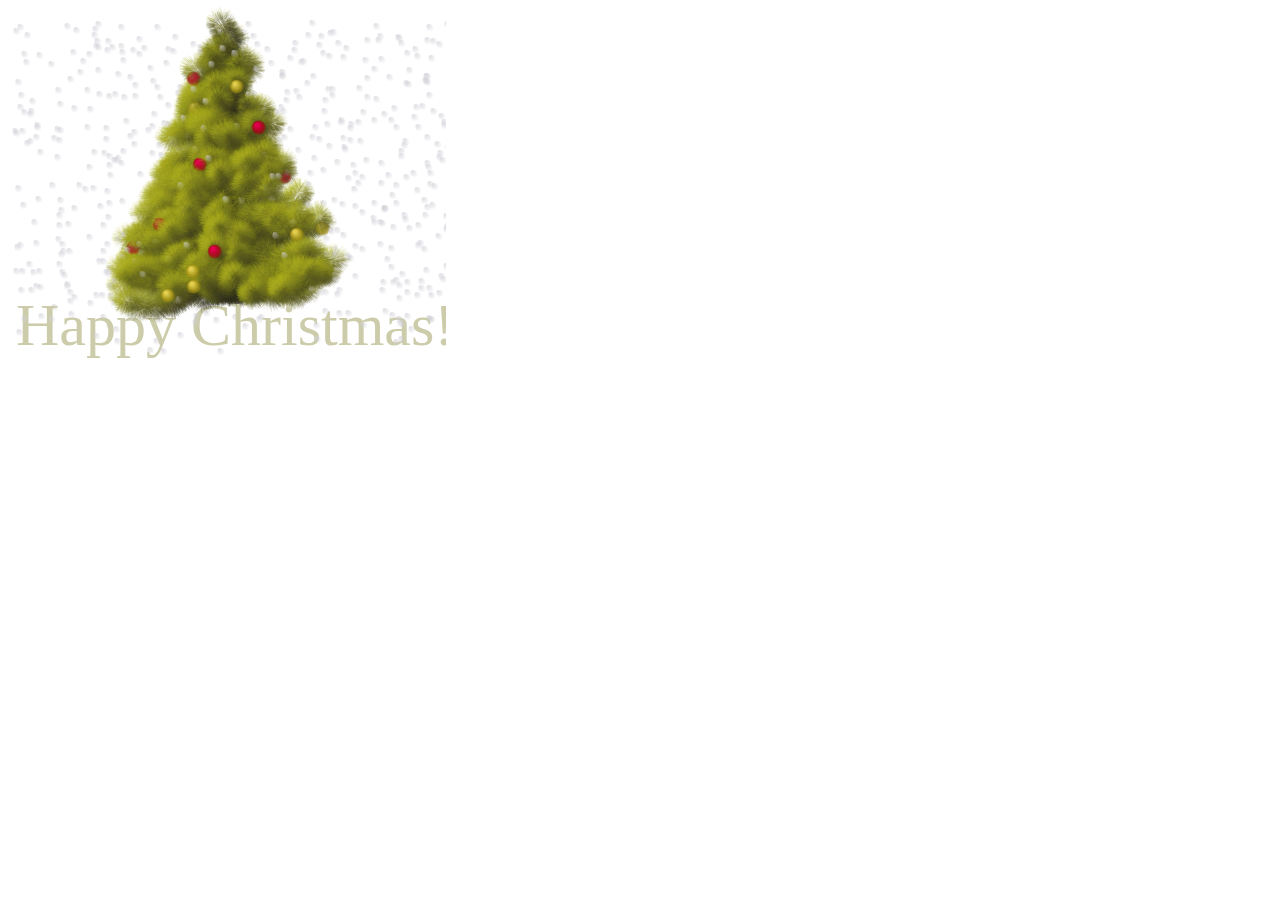
<file: Christmas-tree.html>
<!DOCTYPE HEML PUBLIC>
<html>

<head>
    <meta charset="utf-8">
    <style>
        html,
        body {
            width: 100%;
            height: 100%;
            margin: 0;
            padding: 0;
            border: 0;
        }
        
        div {
            margin: 0;
            padding: 0;
            border: 0;
        }
        
        .nav {
            position: absolute;
            top: 0;
            left: 0;
            width: 100%;
            height: 27px;
            background-color: white;
            color: black;
            text-align: center;
            line-height: 25px;
        }
        
        a {
            color: black;
            text-decoration: none;
            border-bottom: 1px dashed black;
        }
        
        a:hover {
            border-bottom: 1px solid red;
        }
        
        .previous {
            float: left;
            margin-left: 10px;
        }
        
        .next {
            float: right;
            margin-right: 10px;
        }
        
        .green {
            color: green;
        }
        
        .red {
            color: red;
        }
        
        textarea {
            width: 100%;
            height: 100%;
            border: 0;
            padding: 0;
            margin: 0;
            padding-bottom: 20px;
        }
        
        .block-outer {
            float: left;
            width: 22%;
            height: 100%;
            padding: 5px;
            border-left: 1px solid black;
            margin: 30px 3px 3px 3px;
        }
        
        .block-inner {
            height: 68%;
        }
        
        .one {
            border: 0;
        }
    </style>
</head>

<body marginwidth="0" marginheight="0">
    <canvas id="c" height="356" width="446">
    <script>
        var collapsed = true;
        function toggle()
        {
            var fs = top.document.getElementsByTagName('frameset')[0];
            var f = fs.getElementsByTagName('frame');
            if (collapsed)
            {
                fs.rows = '250px,*';
                fs.noResize = false;
                f[0].noResize = false;
                f[1].noResize = false;
            }
            else
            {
                fs.rows = '30px,*';
                fs.noResize = true;
                f[0].noResize = true;
                f[1].noResize = true;
            }
            collapsed = !collapsed;
        }
    </script>
    <script>
        var b = document.body;
        var c = document.getElementsByTagName('canvas')[0];
        var a = c.getContext('2d');
        document.body.clientWidth;
    </script>
    <script>
        M=Math;
        Q=M.random;J=[];
        U=16;
        T=M.sin;
        E=M.sqrt;
        for(O=k=0;x=z=j=i=k<200;)
        with(M[k]=k?c.cloneNode(0):c)
        {
            width=height=k?32:W=446;
            with(getContext('2d'))
            if(k>10|!k)
            for(
            font='60px Impact',
            V='rgba(';I=i*U,fillStyle=k?k==13?V+'205,205,215,.15)':
            V+(147+I)+','+(k%2?128+I:0)+','+I+',.5)':'#cca',i<7;
            )
            beginPath(
            fill(
            arc(
            U-i/3,
            24-i/2,
            k==13?4-(i++)/2:8-i++,
            0,
            M.PI*2,1
            )
            )
            );
            else for(;
            x=T(i),
            y=Q()*2-1,
            D=x*x+y*y,
            B=E(D-x/.9-1.5*y+1),
            R=67*(B+1)*(L=k/9+.8)>>1,
            i++<W;
            )
            if(D<1)
            beginPath(
            strokeStyle=V+R+','+(R+B*L>>0)+',40,.1)'
            ),
            moveTo(U+x*8,U+y*8),
            lineTo(U+x*U,U+y*U),
            stroke();
            for(
            y=H=k+E(k++)*25,
            R=Q()*W;
            P=3,j<H;
            )
            J[O++]=[x+=T(R)*P+Q()*6-3,y+=Q()*U-8,z+=T(R-11)*P+Q()*6-3,j/H*20+((j+=U)>H&Q()>.8?Q(P=9)*4:0)>>1]
        }
        setInterval(function G(m,l)
        {
            A=T(D-11);
            if(l)
            return(
            m[2]-l[2])*A+(l[0]-m[0])*T(D);
            a.clearRect(0,0,W,W);
            J.sort(G);
            for(
            i=0;
            L=J[i++];
            a.drawImage
            (
            M[L[3]+1],207+L[0]*A+L[2]*T(D)>>0,L[1]>>1)    )
            {
                if(i==2e3)
                a.fillText
                (
                'Happy Christmas!',
                U,345);
                if(!(i%7))
                a.drawImage
                (
                M[13],
                ((157*(i*i)+T(D*5+i*i)*5)%W)>>0,
                ((113*i+(D*i)/60)%(290+i/99))>>0
                );
            }
            D+=.02
        },1)
    </script>
</body>
</html>
</file>
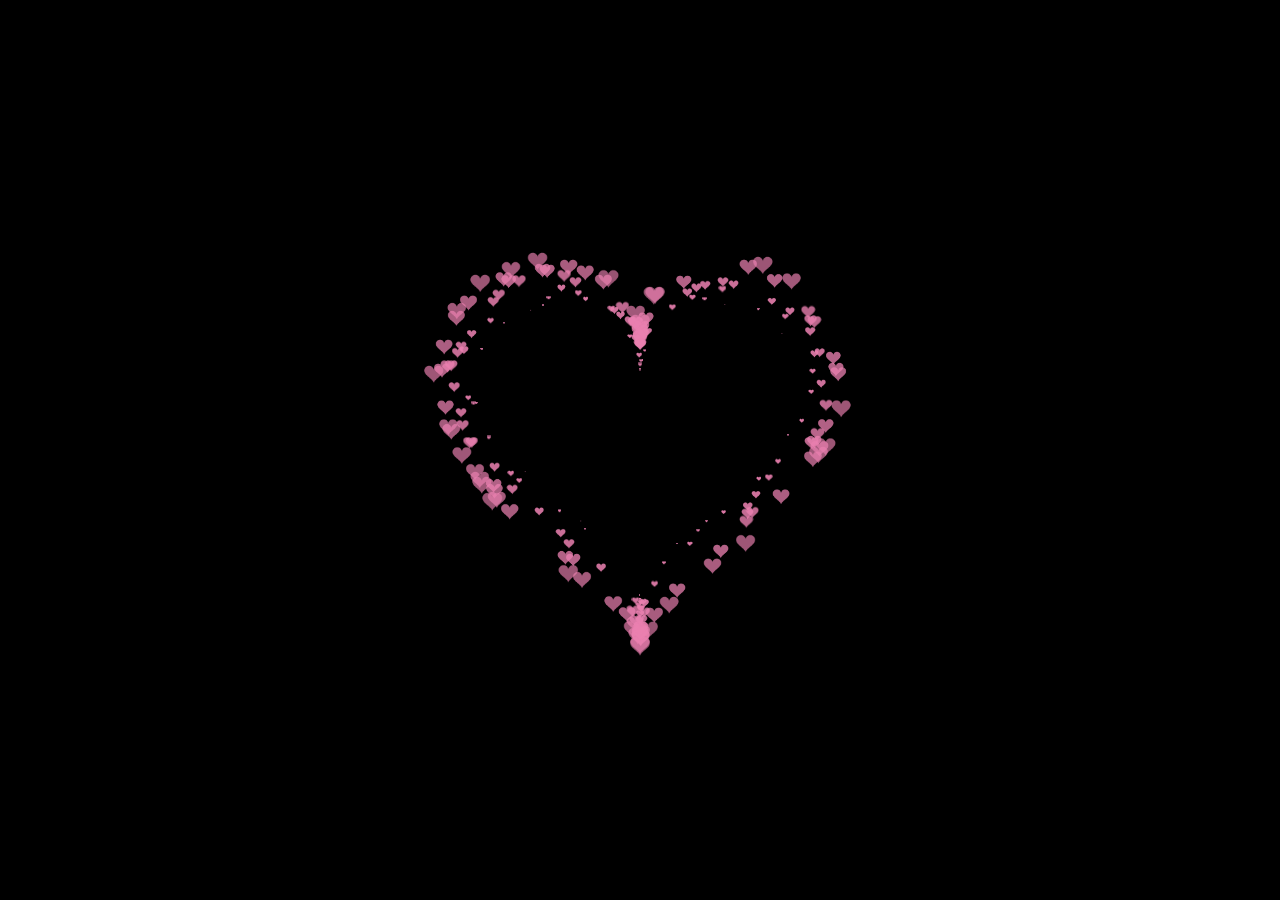
<file: dynamic.html>
<!DOCTYPE html>
<html>

<head>
    <meta charset="utf-8">
    <title>Love</title>
</head>

<body>

    <style>
        html,
        body {
            height: 100%;
            padding: 0;
            margin: 0;
            background: rgb(0, 0, 0);
        }
        
        canvas {
            position: absolute;
            width: 100%;
            height: 100%;
        }
    </style>
    </head>

    <body>

        <canvas id="pinkboard"></canvas>

        <script>
            /*
             * Settings
             */
            var settings = {
                particles: {
                    length: 500, // maximum amount of particles
                    duration: 2, // particle duration in sec
                    velocity: 100, // particle velocity in pixels/sec
                    effect: -0.75, // play with this for a nice effect
                    size: 30, // particle size in pixels
                },
            };

            /*
             * RequestAnimationFrame polyfill by Erik M?ller
             */
            (function() {
                var b = 0;
                var c = ["ms", "moz", "webkit", "o"];
                for (var a = 0; a < c.length && !window.requestAnimationFrame; ++a) {
                    window.requestAnimationFrame = window[c[a] + "RequestAnimationFrame"];
                    window.cancelAnimationFrame = window[c[a] + "CancelAnimationFrame"] || window[c[a] + "CancelRequestAnimationFrame"]
                }
                if (!window.requestAnimationFrame) {
                    window.requestAnimationFrame = function(h, e) {
                        var d = new Date().getTime();
                        var f = Math.max(0, 16 - (d - b));
                        var g = window.setTimeout(function() {
                            h(d + f)
                        }, f);
                        b = d + f;
                        return g
                    }
                }
                if (!window.cancelAnimationFrame) {
                    window.cancelAnimationFrame = function(d) {
                        clearTimeout(d)
                    }
                }
            }());

            /*
             * Point class
             */
            var Point = (function() {
                function Point(x, y) {
                    this.x = (typeof x !== 'undefined') ? x : 0;
                    this.y = (typeof y !== 'undefined') ? y : 0;
                }
                Point.prototype.clone = function() {
                    return new Point(this.x, this.y);
                };
                Point.prototype.length = function(length) {
                    if (typeof length == 'undefined')
                        return Math.sqrt(this.x * this.x + this.y * this.y);
                    this.normalize();
                    this.x *= length;
                    this.y *= length;
                    return this;
                };
                Point.prototype.normalize = function() {
                    var length = this.length();
                    this.x /= length;
                    this.y /= length;
                    return this;
                };
                return Point;
            })();

            /*
             * Particle class
             */

            var Particle = (function() {
                function Particle() {
                    this.position = new Point();
                    this.velocity = new Point();
                    this.acceleration = new Point();
                    this.age = 0;
                }
                Particle.prototype.initialize = function(x, y, dx, dy) {
                    this.position.x = x;
                    this.position.y = y;
                    this.velocity.x = dx;
                    this.velocity.y = dy;
                    this.acceleration.x = dx * settings.particles.effect;
                    this.acceleration.y = dy * settings.particles.effect;
                    this.age = 0;
                };
                Particle.prototype.update = function(deltaTime) {
                    this.position.x += this.velocity.x * deltaTime;
                    this.position.y += this.velocity.y * deltaTime;
                    this.velocity.x += this.acceleration.x * deltaTime;
                    this.velocity.y += this.acceleration.y * deltaTime;
                    this.age += deltaTime;
                };
                Particle.prototype.draw = function(context, image) {
                    function ease(t) {
                        return (--t) * t * t + 1;
                    }
                    var size = image.width * ease(this.age / settings.particles.duration);
                    context.globalAlpha = 1 - this.age / settings.particles.duration;
                    context.drawImage(image, this.position.x - size / 2, this.position.y - size / 2, size, size);
                };
                return Particle;
            })();

            /*
             * ParticlePool class
             */
            var ParticlePool = (function() {
                var particles,
                    firstActive = 0,
                    firstFree = 0,
                    duration = settings.particles.duration;

                function ParticlePool(length) {
                    // create and populate particle pool
                    particles = new Array(length);
                    for (var i = 0; i < particles.length; i++)
                        particles[i] = new Particle();
                }
                ParticlePool.prototype.add = function(x, y, dx, dy) {
                    particles[firstFree].initialize(x, y, dx, dy);

                    // handle circular queue
                    firstFree++;
                    if (firstFree == particles.length) firstFree = 0;
                    if (firstActive == firstFree) firstActive++;
                    if (firstActive == particles.length) firstActive = 0;
                };
                ParticlePool.prototype.update = function(deltaTime) {
                    var i;

                    // update active particles
                    if (firstActive < firstFree) {
                        for (i = firstActive; i < firstFree; i++)
                            particles[i].update(deltaTime);
                    }
                    if (firstFree < firstActive) {
                        for (i = firstActive; i < particles.length; i++)
                            particles[i].update(deltaTime);
                        for (i = 0; i < firstFree; i++)
                            particles[i].update(deltaTime);
                    }

                    // remove inactive particles
                    while (particles[firstActive].age >= duration && firstActive != firstFree) {
                        firstActive++;
                        if (firstActive == particles.length) firstActive = 0;
                    }


                };
                ParticlePool.prototype.draw = function(context, image) {
                    // draw active particles
                    if (firstActive < firstFree) {
                        for (i = firstActive; i < firstFree; i++)
                            particles[i].draw(context, image);
                    }
                    if (firstFree < firstActive) {
                        for (i = firstActive; i < particles.length; i++)
                            particles[i].draw(context, image);
                        for (i = 0; i < firstFree; i++)
                            particles[i].draw(context, image);
                    }
                };
                return ParticlePool;
            })();

            /*
             * Putting it all together
             */
            (function(canvas) {
                var context = canvas.getContext('2d'),
                    particles = new ParticlePool(settings.particles.length),
                    particleRate = settings.particles.length / settings.particles.duration, // particles/sec
                    time;

                // get point on heart with -PI <= t <= PI
                function pointOnHeart(t) {
                    return new Point(
                        160 * Math.pow(Math.sin(t), 3),
                        130 * Math.cos(t) - 50 * Math.cos(2 * t) - 20 * Math.cos(3 * t) - 10 * Math.cos(4 * t) + 25
                    );
                }

                // creating the particle image using a dummy canvas
                var image = (function() {
                    var canvas = document.createElement('canvas'),
                        context = canvas.getContext('2d');
                    canvas.width = settings.particles.size;
                    canvas.height = settings.particles.size;
                    // helper function to create the path
                    function to(t) {
                        var point = pointOnHeart(t);
                        point.x = settings.particles.size / 2 + point.x * settings.particles.size / 350;
                        point.y = settings.particles.size / 2 - point.y * settings.particles.size / 350;
                        return point;
                    }
                    // create the path
                    context.beginPath();
                    var t = -Math.PI;
                    var point = to(t);
                    context.moveTo(point.x, point.y);
                    while (t < Math.PI) {
                        t += 0.01; // baby steps!
                        point = to(t);
                        context.lineTo(point.x, point.y);
                    }
                    context.closePath();
                    // create the fill
                    context.fillStyle = '#ea80b0';
                    context.fill();
                    // create the image
                    var image = new Image();
                    image.src = canvas.toDataURL();
                    return image;
                })();

                // render that thing!
                function render() {
                    // next animation frame
                    requestAnimationFrame(render);

                    // update time
                    var newTime = new Date().getTime() / 1000,
                        deltaTime = newTime - (time || newTime);
                    time = newTime;

                    // clear canvas
                    context.clearRect(0, 0, canvas.width, canvas.height);

                    // create new particles
                    var amount = particleRate * deltaTime;
                    for (var i = 0; i < amount; i++) {
                        var pos = pointOnHeart(Math.PI - 2 * Math.PI * Math.random());
                        var dir = pos.clone().length(settings.particles.velocity);
                        particles.add(canvas.width / 2 + pos.x, canvas.height / 2 - pos.y, dir.x, -dir.y);
                    }

                    // update and draw particles
                    particles.update(deltaTime);
                    particles.draw(context, image);
                }

                // handle (re-)sizing of the canvas
                function onResize() {
                    canvas.width = canvas.clientWidth;
                    canvas.height = canvas.clientHeight;
                }
                window.onresize = onResize;

                // delay rendering bootstrap
                setTimeout(function() {
                    onResize();
                    render();
                }, 10);
            })(document.getElementById('pinkboard'));
        </script>
    </body>

</html>
</file>
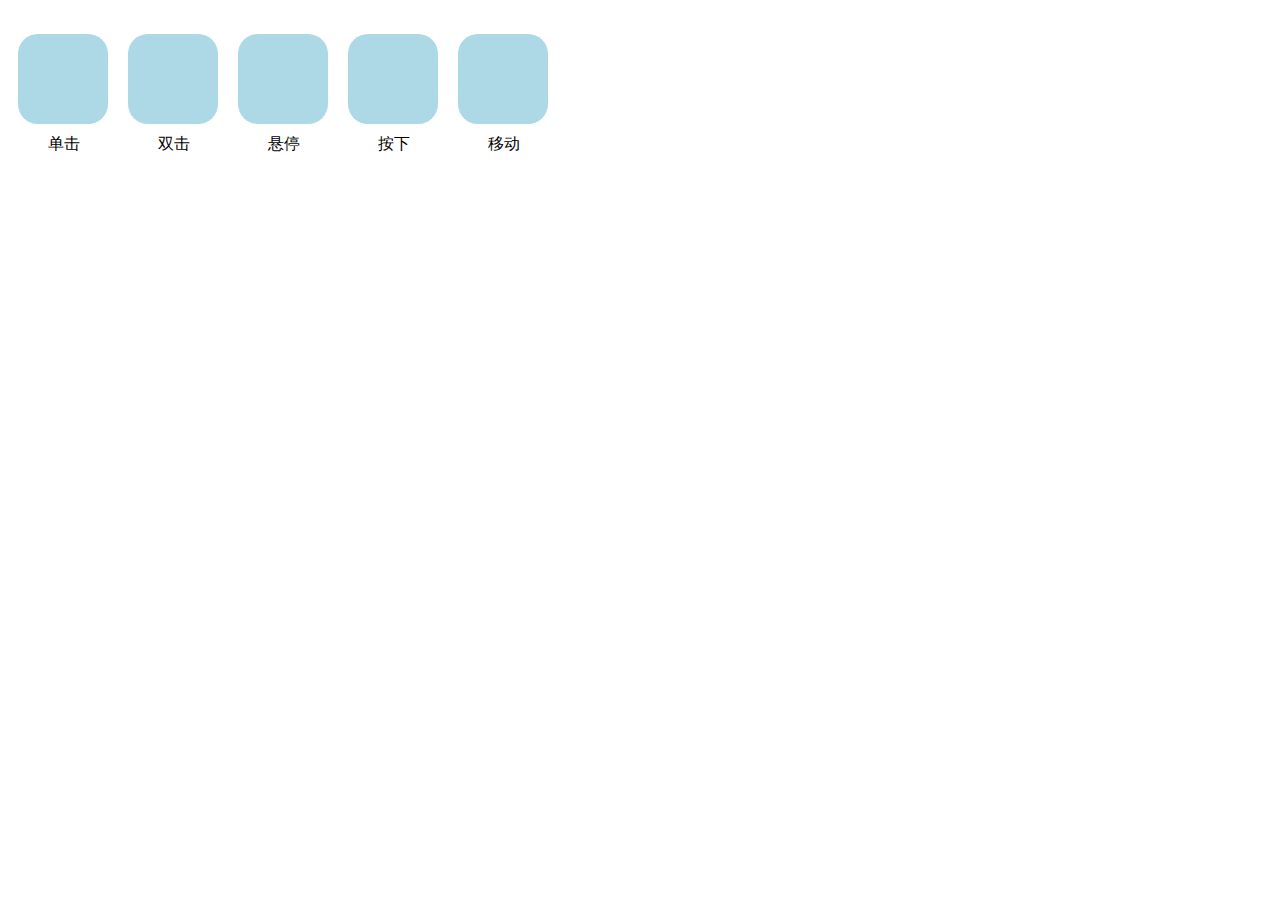
<file: Mouse-behavior-feedback.html>
<head>
    <meta charset="utf-8">
    <style>
        #container {
            width: 570px;
            height: 200px;
        }
        
        dl {
            float: left;
        }
        
        dt {
            width: 90px;
            height: 90px;
            background-color: lightblue;
            border-radius: 20px;
            margin: 10px;
        }
        
        .yellow {
            background-color: lightgoldenrodyellow;
        }
        
        .blue {
            background-color: lightblue;
        }
    </style>
    <title></title>
</head>

<body>
    <div id="container">
        <dl>
            <dt onclick="f1(this)"></dt>
            <dd>单击</dd>
        </dl>
        <dl>
            <dt ondblclick="f2(this)"></dt>
            <dd>双击</dd>
        </dl>
        <dl>
            <dt onmouseover="this.className='yellow'" onmouseout="this.className='blue'"></dt>
            <dd>悬停</dd>
        </dl>
        <dl>
            <dt onmousedown="this.className='yellow'" onmouseup="this.className='blue'"></dt>
            <dd>按下</dd>
        </dl>
        <dl>
            <dt id="ele" onmousemove="mouseMove(event)"></dt>
            <dd>移动</dd>
        </dl>
        <br><span id="echo"></span>
    </div>
    <script>
        var num1 = 0,
            num2 = 0;

        function f1(e) {
            num1++;
            if (num1 % 2 == 0)
                e.className = "blue";
            else
                e.className = "yellow";
        }

        function f2(e) {
            num2++;
            if (num2 % 2 == 0)
                e.className = "blue";
            else
                e.className = "yellow";
        }

        function mouseMove(ev) {
            ev = ev || window.event;
            var el = document.getElementById("ele");
            var x = ev.clientX - el.offsetLeft;
            var y = ev.clientY - el.offsetTop;
            if (x < el.offsetWidth / 2)
                el.style.background = "lightgoldenrodyellow";
            else
                el.style.background = "lightpink";
            document.getElementById("echo").innerHTML = "x:" + x + "<br>y:" + y;
        }
    </script>
</body>
</file>
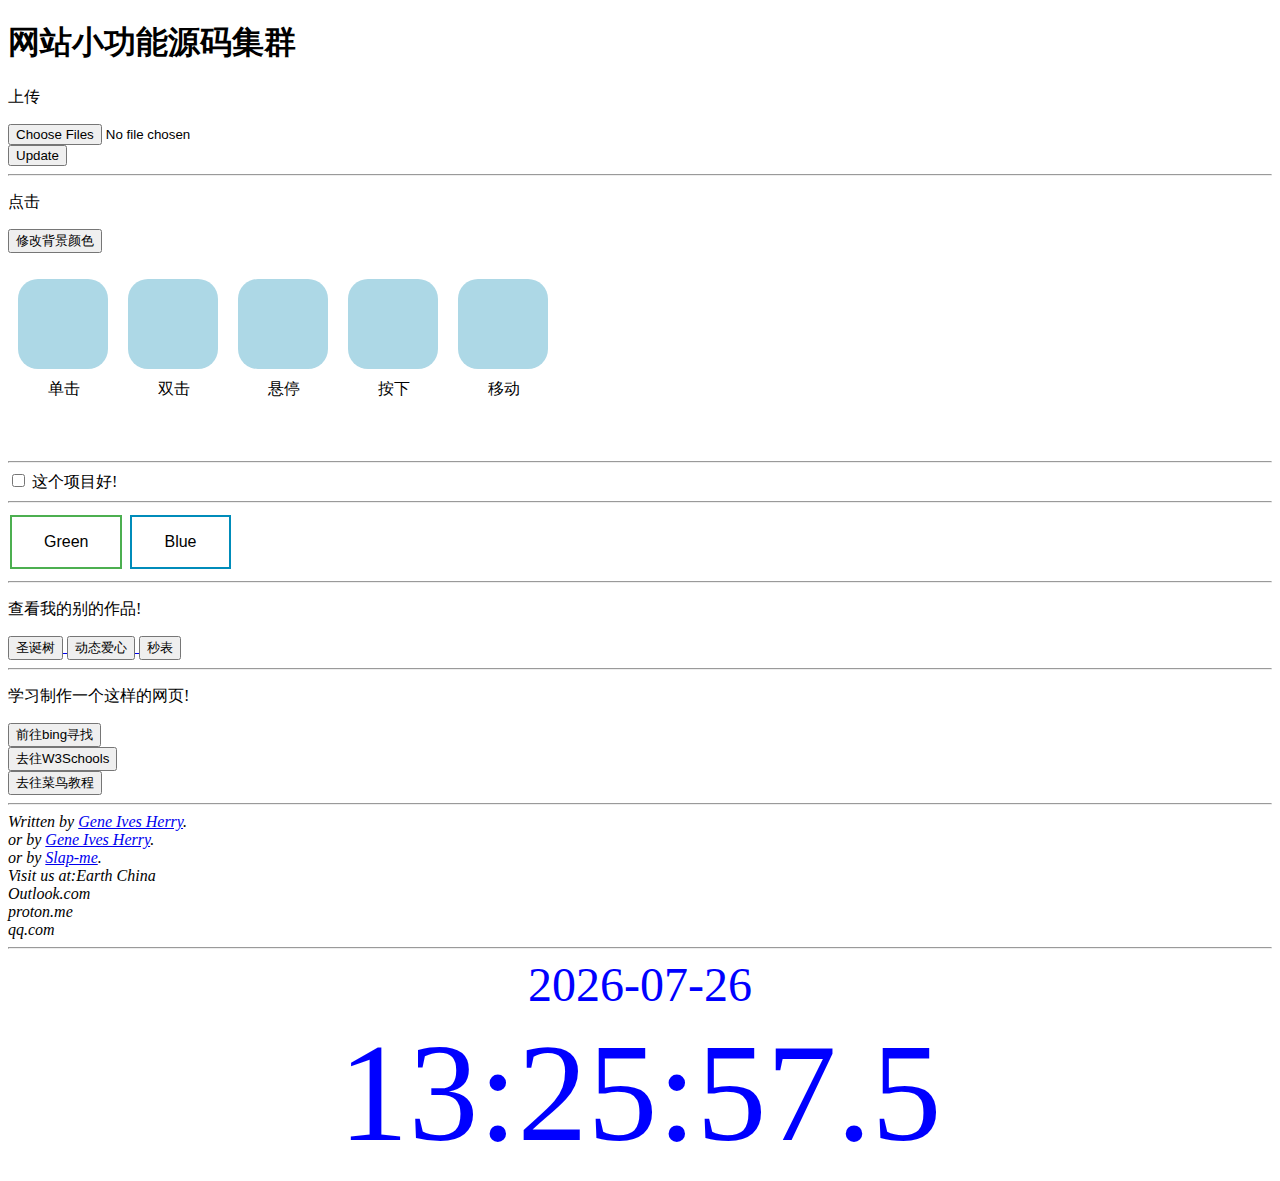
<file: MyFirstHTML.html>
<!DOCTYPE html>
<meta charset="utf-8">
<meta http-equiv="X-UA-Compatible" content="IE=edge">
<meta name="viewport" content="width=device-width, initial-scale=1.0">
<html lang="zh_CN">


<head>
    <title style="color:red;">Zhaoer</title>

    <style>
        .button {
            border: none;
            color: white;
            padding: 16px 32px;
            text-align: center;
            text-decoration: none;
            display: inline-block;
            font-size: 16px;
            margin: 4px 2px;
            transition-duration: 0.4s;
            cursor: pointer;
        }
        
        .button1 {
            background-color: white;
            color: black;
            border: 2px solid #4CAF50;
        }
        
        .button1:hover {
            background-color: #4CAF50;
            color: white;
        }
        
        .button2 {
            background-color: white;
            color: black;
            border: 2px solid #008CBA;
        }
        
        .button2:hover {
            background-color: #008CBA;
            color: white;
        }
    </style>
    <!--网站鼠标行为主框架-->
    <style>
        #container {
            width: 570px;
            height: 200px;
        }
        
        dl {
            float: left;
        }
        
        dt {
            width: 90px;
            height: 90px;
            background-color: lightblue;
            border-radius: 20px;
            margin: 10px;
        }
        
        .yellow {
            background-color: lightgoldenrodyellow;
        }
        
        .blue {
            background-color: lightblue;
        }
    </style>

</head>

<body>
    <h1>网站小功能源码集群</h1>

    <p>上传</p>
    <!--上传文件,存在文件名漏洞-->
    <form action="/" method="post" enctype="multipart/form-data">
        <div><input type="file" multiple="multiple" accept="image/*" name="image"></div>
        <div><input type="submit" value="Update"></div>
    </form>
    <hr>
    <p>点击</p>

    <!--设置按钮,点击修改背景颜色-->
    <input type="button" onclick="document.body.style.backgroundColor='lavender';" value="修改背景颜色">

    <!--鼠标行为定义-->
    <div id="container">
        <dl>
            <dt onclick="f1(this)"></dt>
            <dd>单击</dd>
        </dl>
        <dl>
            <dt ondblclick="f2(this)"></dt>
            <dd>双击</dd>
        </dl>
        <!--元素控制-->
        <dl>
            <dt onmouseover="this.className='yellow'" onmouseout="this.className='blue'"></dt>
            <dd>悬停</dd>
        </dl>
        <dl>
            <dt onmousedown="this.className='yellow'" onmouseup="this.className='blue'"></dt>
            <dd>按下</dd>
        </dl>
        <dl>
            <dt id="ele" onmousemove="mouseMove(event)"></dt>
            <dd>移动</dd>
        </dl>
        <br><span id="echo"></span>
    </div>
    <script>
        //鼠标做出行为执行命令
        var num1 = 0,
            num2 = 0;

        function f1(e) {
            num1++;
            if (num1 % 2 == 0)
                e.className = "blue";
            else
                e.className = "yellow";
        }

        function f2(e) {
            num2++;
            if (num2 % 2 == 0)
                e.className = "blue";
            else
                e.className = "yellow";
        }
        //移动
        function mouseMove(ev) {
            ev = ev || window.event;
            var el = document.getElementById("ele");
            var x = ev.clientX - el.offsetLeft;
            var y = ev.clientY - el.offsetTop;
            if (x < el.offsetWidth / 2)
                el.style.background = "lightgoldenrodyellow";
            else
                el.style.background = "lightpink";
            document.getElementById("echo").innerHTML = "x:" + x + "<br>y:" + y;
        }
    </script>
    <!--设置可以被勾选的对话框(尚未设置触发行为)-->
    <hr>
    <div>
        <input type="checkbox" id="dianji">
        <label for="dianji" title="这是个好项目,不是吗">
            这个项目好!
        </label>

    </div>
    <hr>
    <!--特殊按钮-->
    <button class="button button1">Green</button>
    <button class="button button2">Blue</button>

    <!--网页末端-->
    <hr>
    <p>查看我的别的作品!</p>
    <a href="圣诞树.html">
        <button>圣诞树</button>
    </a>
    <a href="爱心动态源码.html">
        <button>动态爱心</button>
    </a>
    <a href="">
        <button>秒表</button>
    </a>
    <hr>
    <p>学习制作一个这样的网页!</p>
    <a href=" https://www.bing.com/search?q=HTML&form=QBLH&sp=-1&pq=html&sc=10-4&qs=n&sk=&cvid=614C6559A36E4A7A86DCB81520C01C87&ghsh=0&ghacc=0&ghpl=">
        <button>前往bing寻找</button>
    </a>
    <br>
    <a href=" https://www.w3schools.com ">
        <button> 去往W3Schools</button>
    </a>
    <br>
    <a href="https://www.runoob.com/ ">
        <button>去往菜鸟教程</button>
    </a>
    <hr>
    <address>
        Written by <a href="malito:gene_ives_herry@outlook.com">Gene Ives Herry</a>.<br>or by <a href="malito:gene_ives_herry@proton.me">Gene Ives Herry</a>.<br>or by <a href="malito:slap-me@qq.com">Slap-me</a>.<br> 
        Visit us at:Earth China<br>
        Outlook.com<br>
        proton.me<br>
        qq.com
        </address>
    <hr>
    <div style="margin:0 auto; text-align:center">
        <div style="font-size:48px; color: blue;" id="date">
            <span id="year">2017</span>-<span id="month">01</span>-<span id="day">01</span>
        </div>

        <div style="font-size:140px; color: blue;" id="time">
            <span id="h">12</span>:<span id="m">00</span>:<span id="s">00</span>.<span id="sss">000</span>
        </div>
    </div>
    <script>
        var bfullscreen = false;

        function fullscreen() {
            //document.documentElement.webkitRequestFullScreen();
            //var docElm = document.documentElement;
            //console.log(docElm)
            if (!bfullscreen) {
                if (document.requestFullscreen) { // w3c
                    document.requestFullscreen();
                } else if (document.mozRequestFullScreen) { // FireFox
                    document.mozRequestFullScreen();
                } else if (document.webkitRequestFullScreen) { // chrome
                    document.webkitRequestFullScreen();
                } else if (document.msRequestFullscreen) { // IE11
                    document.msRequestFullscreen();
                }
                bfullscreen = true;
            } else {
                if (document.exitFullscreen) {
                    document.exitFullscreen();
                } else if (document.mozCancelFullScreen) {
                    document.mozCancelFullScreen();
                } else if (document.webkitCancelFullScreen) {
                    document.webkitCancelFullScreen();
                } else if (document.msExitFullscreen) {
                    document.msExitFullscreen();
                }
                bfullscreen = false;
            }
        }

        function fontsizereset() {
            var ed = document.getElementById("date");
            var et = document.getElementById("time");
            ed.style.fontSize = "48px";
            et.style.fontSize = "160px";
        }

        function fontsizeup() {
            var ed = document.getElementById("date");
            var et = document.getElementById("time");
            var vd = ed.style.fontSize;
            var vt = et.style.fontSize;
            vd = parseInt(vd.substring(0, vd.length - 2)) + 16;
            vt = parseInt(vt.substring(0, vt.length - 2)) + 24;
            if (vd > 240)
                vd = 240;
            if (vt > 360)
                vt = 360;
            ed.style.fontSize = vd + "px";
            et.style.fontSize = vt + "px";
        }

        function fontsizedown() {
            var ed = document.getElementById("date");
            var et = document.getElementById("time");
            var vd = ed.style.fontSize;
            var vt = et.style.fontSize;
            vd = parseInt(vd.substring(0, vd.length - 2)) - 20;
            vt = parseInt(vt.substring(0, vt.length - 2)) - 20;
            if (vd < 12)
                vd = 12;
            if (vt < 16)
                vt = 16;
            ed.style.fontSize = vd + "px";
            et.style.fontSize = vt + "px";
        }

        // -------------------------------
        function updateDate(y, m, d) {
            if (m < 10)
                m = "0" + m;
            if (d < 10)
                d = "0" + d;
            document.getElementById("year").innerHTML = y;
            document.getElementById("month").innerHTML = m;
            document.getElementById("day").innerHTML = d;
        }

        function updateTime(h, m, s, sss) {
            if (h < 10)
                h = "0" + h;
            if (m < 10)
                m = "0" + m;
            if (s < 10)
                s = "0" + s;
            document.getElementById("h").innerHTML = h;
            document.getElementById("m").innerHTML = m;
            document.getElementById("s").innerHTML = s;
            document.getElementById("sss").innerHTML = sss;
        }

        function update() {
            var date = new Date();
            updateDate(date.getFullYear(), date.getMonth() + 1, date.getDate());
            updateTime(date.getHours(), date.getMinutes(), date.getSeconds(), parseInt(date.getMilliseconds() / 100));

        };
        setInterval("update()", 100); // 用延时的话间隔1s多1ms
    </script>


</body>

</html>
</file>
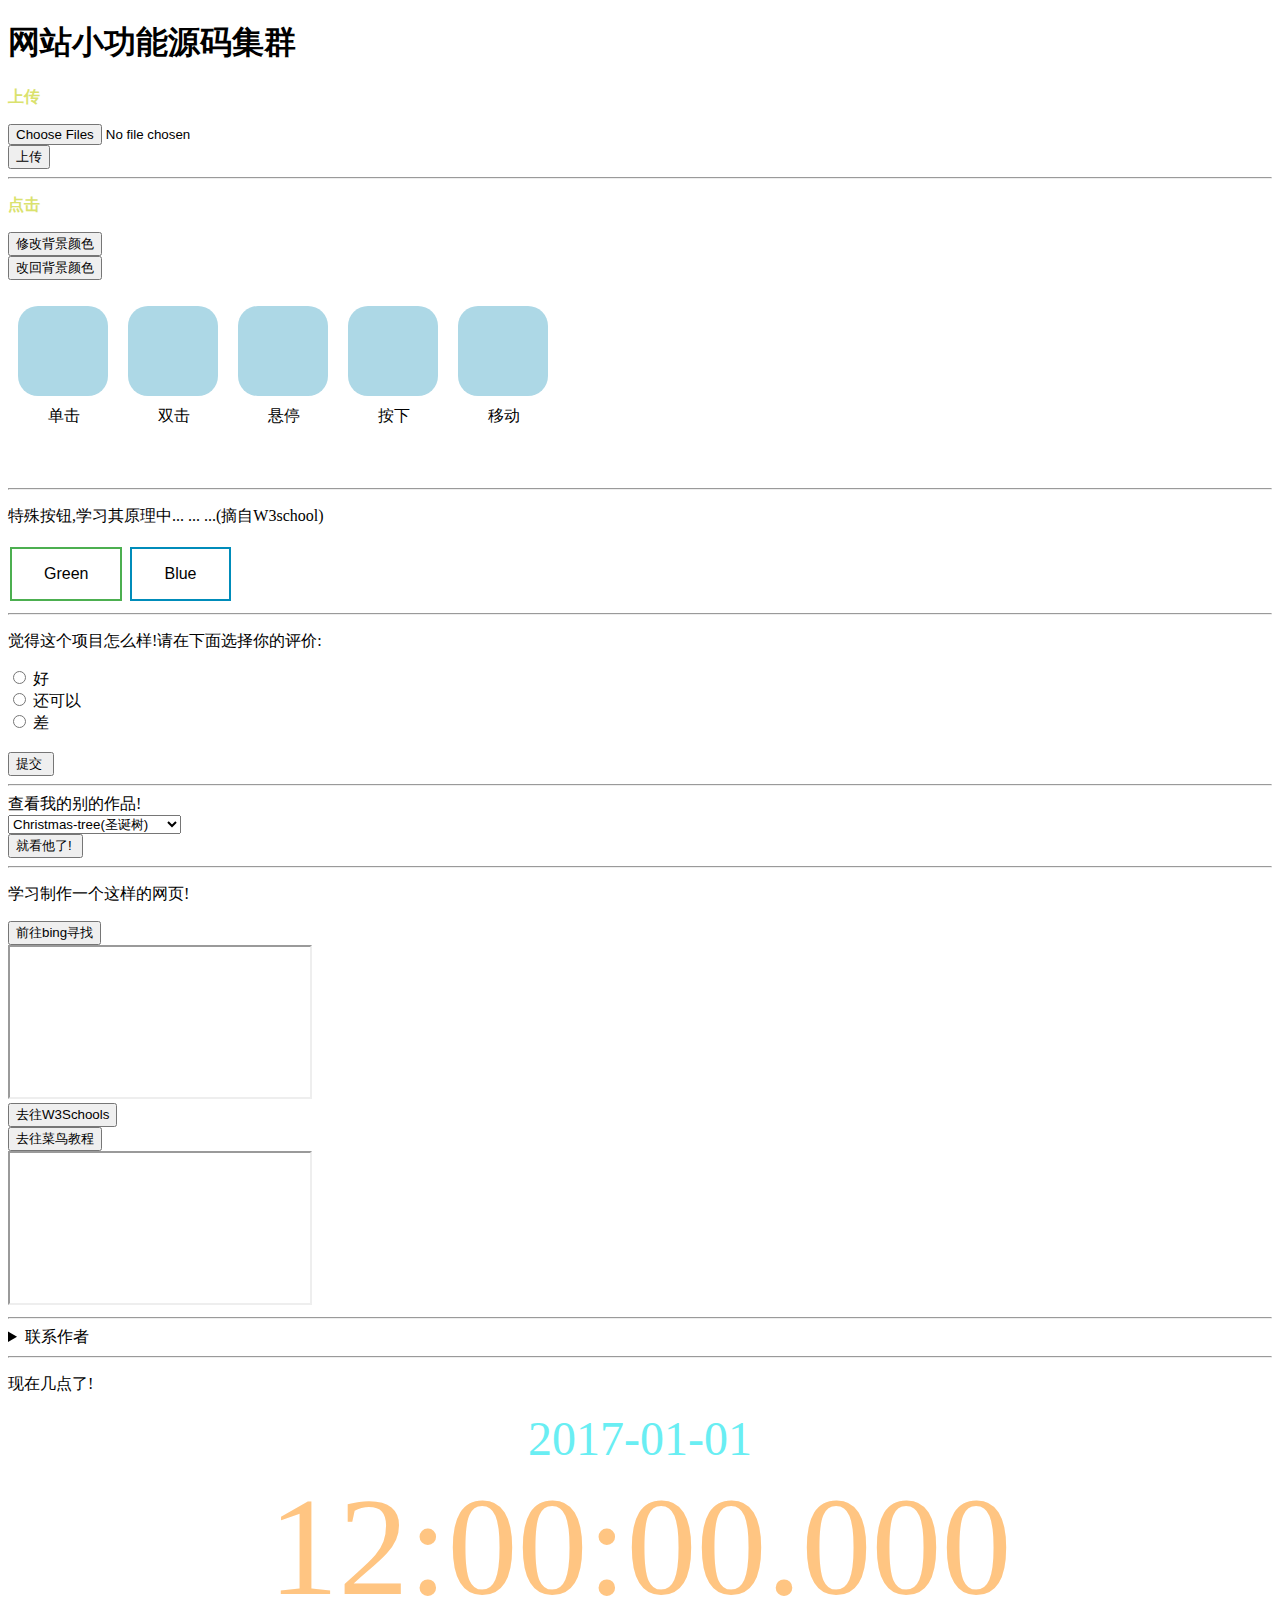
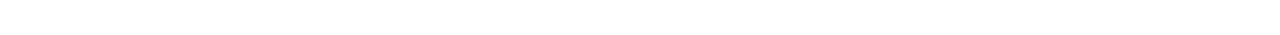
<file: WebSite.html>
<!DOCTYPE html>
<meta charset="utf-8">
<meta http-equiv="X-UA-Compatible" content="IE=edge">
<meta name="viewport" content="width=device-width, initial-scale=1.0">
<html lang="zh_CN">


<head>
    <main>
        <title style="color:red;">Zhaoer</title>
        <!--可视化鼠标行为主CSS-->
        <style>
            .button {
                border: none;
                color: white;
                padding: 16px 32px;
                text-align: center;
                text-decoration: none;
                display: inline-block;
                font-size: 16px;
                margin: 4px 2px;
                transition-duration: 0.4s;
                cursor: pointer;
            }
            
            .button1 {
                background-color: white;
                color: black;
                border: 2px solid #4CAF50;
            }
            
            .button1:hover {
                background-color: #4CAF50;
                color: white;
            }
            
            .button2 {
                background-color: white;
                color: black;
                border: 2px solid #008CBA;
            }
            
            .button2:hover {
                background-color: #008CBA;
                color: white;
            }
        </style>
        <!--鼠标行为主CSS-->
        <style>
            #container {
                width: 570px;
                height: 200px;
            }
            
            dl {
                float: left;
            }
            
            dt {
                width: 90px;
                height: 90px;
                background-color: lightblue;
                border-radius: 20px;
                margin: 10px;
            }
            
            .yellow {
                background-color: lightgoldenrodyellow;
            }
            
            .blue {
                background-color: lightblue;
            }
        </style>
        <!--网页尾端时间JS-->
        <script>
            var bfullscreen = false;

            function fullscreen() {
                //document.documentElement.webkitRequestFullScreen();
                //var docElm = document.documentElement;
                //console.log(docElm)
                if (!bfullscreen) {
                    if (document.requestFullscreen) { // w3c
                        document.requestFullscreen();
                    } else if (document.mozRequestFullScreen) { // FireFox
                        document.mozRequestFullScreen();
                    } else if (document.webkitRequestFullScreen) { // chrome
                        document.webkitRequestFullScreen();
                    } else if (document.msRequestFullscreen) { // IE11
                        document.msRequestFullscreen();
                    }
                    bfullscreen = true;
                } else {
                    if (document.exitFullscreen) {
                        document.exitFullscreen();
                    } else if (document.mozCancelFullScreen) {
                        document.mozCancelFullScreen();
                    } else if (document.webkitCancelFullScreen) {
                        document.webkitCancelFullScreen();
                    } else if (document.msExitFullscreen) {
                        document.msExitFullscreen();
                    }
                    bfullscreen = false;
                }
            }

            function fontsizereset() {
                var ed = document.getElementById("date");
                var et = document.getElementById("time");
                ed.style.fontSize = "48px";
                et.style.fontSize = "160px";
            }

            function fontsizeup() {
                var ed = document.getElementById("date");
                var et = document.getElementById("time");
                var vd = ed.style.fontSize;
                var vt = et.style.fontSize;
                vd = parseInt(vd.substring(0, vd.length - 2)) + 16;
                vt = parseInt(vt.substring(0, vt.length - 2)) + 24;
                if (vd > 240)
                    vd = 240;
                if (vt > 360)
                    vt = 360;
                ed.style.fontSize = vd + "px";
                et.style.fontSize = vt + "px";
            }

            function fontsizedown() {
                var ed = document.getElementById("date");
                var et = document.getElementById("time");
                var vd = ed.style.fontSize;
                var vt = et.style.fontSize;
                vd = parseInt(vd.substring(0, vd.length - 2)) - 20;
                vt = parseInt(vt.substring(0, vt.length - 2)) - 20;
                if (vd < 12)
                    vd = 12;
                if (vt < 16)
                    vt = 16;
                ed.style.fontSize = vd + "px";
                et.style.fontSize = vt + "px";
            }

            // -------------------------------
            function updateDate(y, m, d) {
                if (m < 10)
                    m = "0" + m;
                if (d < 10)
                    d = "0" + d;
                document.getElementById("year").innerHTML = y;
                document.getElementById("month").innerHTML = m;
                document.getElementById("day").innerHTML = d;
            }

            function updateTime(h, m, s, sss) {
                if (h < 10)
                    h = "0" + h;
                if (m < 10)
                    m = "0" + m;
                if (s < 10)
                    s = "0" + s;
                document.getElementById("h").innerHTML = h;
                document.getElementById("m").innerHTML = m;
                document.getElementById("s").innerHTML = s;
                document.getElementById("sss").innerHTML = sss;
            }

            function update() {
                var date = new Date();
                updateDate(date.getFullYear(), date.getMonth() + 1, date.getDate());
                updateTime(date.getHours(), date.getMinutes(), date.getSeconds(), parseInt(date.getMilliseconds() / 100));

            };
            setInterval("update()", 100); // 用延时的话间隔1s多1ms
        </script>

</head>

<body>
    <h1>网站小功能源码集群</h1>

    <p><span style="color:rgb(218, 226, 109);font-weight:bold">上传</span></p>
    <!--上传文件,存在文件名漏洞-->
    <form action="/" method="post" enctype="multipart/form-data">
        <div><input type="file" multiple="multiple" accept="image/*" name="image"></div>
        <div><input type="submit" value="上传"></div>
    </form>
    <hr>
    <p><span style="color:rgb(218, 226, 109);font-weight:bold">点击</span></p>

    <!--设置按钮,点击修改背景颜色-->
    <input type="button" onclick="document.body.style.backgroundColor='Green';" value="修改背景颜色">
    <br>
    <input type="button" onclick="document.body.style.backgroundColor='';" value="改回背景颜色">
    <!--鼠标行为定义-->
    <div id="container">
        <dl>
            <dt onclick="f1(this)"></dt>
            <dd>单击</dd>
        </dl>
        <dl>
            <dt ondblclick="f2(this)"></dt>
            <dd>双击</dd>
        </dl>
        <!--元素控制-->
        <dl>
            <dt onmouseover="this.className='yellow '" onmouseout="this.className='blue '"></dt>
            <dd>悬停</dd>
        </dl>
        <dl>
            <dt onmousedown="this.className='yellow '" onmouseup="this.className='blue '"></dt>
            <dd>按下</dd>
        </dl>
        <dl>
            <dt id="ele" onmousemove="mouseMove(event)"></dt>
            <dd>移动</dd>
        </dl>
        <br><span id="echo"></span>
    </div>
    <script>
        //鼠标做出行为执行命令
        var num1 = 0,
            num2 = 0;

        function f1(e) {
            num1++;
            if (num1 % 2 == 0)
                e.className = "blue";
            else
                e.className = "yellow";
        }

        function f2(e) {
            num2++;
            if (num2 % 2 == 0)
                e.className = "blue";
            else
                e.className = "yellow";
        }
        //移动
        function mouseMove(ev) {
            ev = ev || window.event;
            var el = document.getElementById("ele");
            var x = ev.clientX - el.offsetLeft;
            var y = ev.clientY - el.offsetTop;
            if (x < el.offsetWidth / 2)
                el.style.background = "lightgoldenrodyellow";
            else
                el.style.background = "lightpink";
            document.getElementById("echo").innerHTML = "x:" + x + "<br>y:" + y;
        }
    </script>
    <hr>
    <!--特殊按钮-->
    <p>特殊按钮,学习其原理中... ... ...(摘自W3school)</p>
    <button class="button button1">Green</button>
    <button class="button button2">Blue</button>
    </main>
    <!--正文结束-->
    <hr>
    <p>觉得这个项目怎么样!请在下面选择你的评价:</p>
    <form action="/">
        <input type="radio" name="appraise" value="thanks-website.html">
        <label for="thanks">好</label><br>
        <input type="radio" name="appraise" value="notbad">
        <label for="notbad">还可以</label><br>
        <input type="radio" name="appraise " value="terrible ">
        <label for="terrible ">差</label><br>
        <br>
        <input type="submit" value="提交 ">
    </form>

    <!--网页末端-->
    <hr>
    <form action="/ ">
        <label for="opus">查看我的别的作品!</label>
        <br> <select name="gather" id="website ">
            <optgroup label="我收集的 ">
                <option href = "Christmas-tree.html ">Christmas-tree(圣诞树)</option>
                <option href = "dynamic.html ">dynamic(动态爱心)</option>
            </optgroup>
            <optgroup label="我原创的 ">
                <option href = "WebSite.html ">此网页就是我原创的!</option>
                <option value = " "></option>
            </optgroup>
            </select>
        <br>
        <input type="submit" value="就看他了! ">
    </form>
    <hr>
    <p>学习制作一个这样的网页!</p>
    <a href=" https://www.bing.com/search?q=HTML&form=QBLH&sp=-1&pq=html&sc=10-4&qs=n&sk=&cvid=614C6559A36E4A7A86DCB81520C01C87&ghsh=0&ghacc=0&ghpl=">
        <button>前往bing寻找</button>
    </a>
    <br>
    <iframe src=" https://www.bing.com/search?q=HTML&form=QBLH&sp=-1&pq=html&sc=10-4&qs=n&sk=&cvid=614C6559A36E4A7A86DCB81520C01C87&ghsh=0&ghacc=0&ghpl=" title=" W3Schools Free Online Web Tutorials ">
    </iframe>
    <br>
    <a href=" https://www.w3schools.com ">
        <button> 去往W3Schools</button>
    </a>
    <br>
    <a href="https://www.runoob.com/ ">
        <button>去往菜鸟教程</button>
    </a>
    <br>
    <iframe src="https://www.runoob.com/ " title="W3Schools Free Online Web Tutorials ">
    </iframe>
    <hr>
    <details>
        <summary>联系作者</summary>
        <address>
            制作人邮箱 <a href="malito:gene_ives_herry@outlook.com ">Gene Ives Herry</a>.<br>或 <a href="malito:gene_ives_herry@proton.me ">Gene Ives Herry</a>.<br>或 <a href="malito:slap-me@qq.com ">Slap-me</a>.<br> 
            在这里找到我们 : 地球-中国<br>
            Outlook.com<br>
            proton.me<br>
            qq.com
            </address>
    </details>
    <!--Time.is-->
    <hr>
    <p>现在几点了!</p>
    <div style="margin:0 auto; text-align:center ">
        <div style="font-size:48px; color: rgb(105, 238, 243); " id="date ">
            <span id="year ">2017</span>-<span id="month ">01</span>-<span id="day ">01</span>
        </div>

        <div style="font-size:140px; color: rgb(255, 197, 130); " id="time ">
            <span id="h ">12</span>:<span id="m ">00</span>:<span id="s ">00</span>.<span id="sss ">000</span>
        </div>
    </div>

</body>

</html>
</file>
